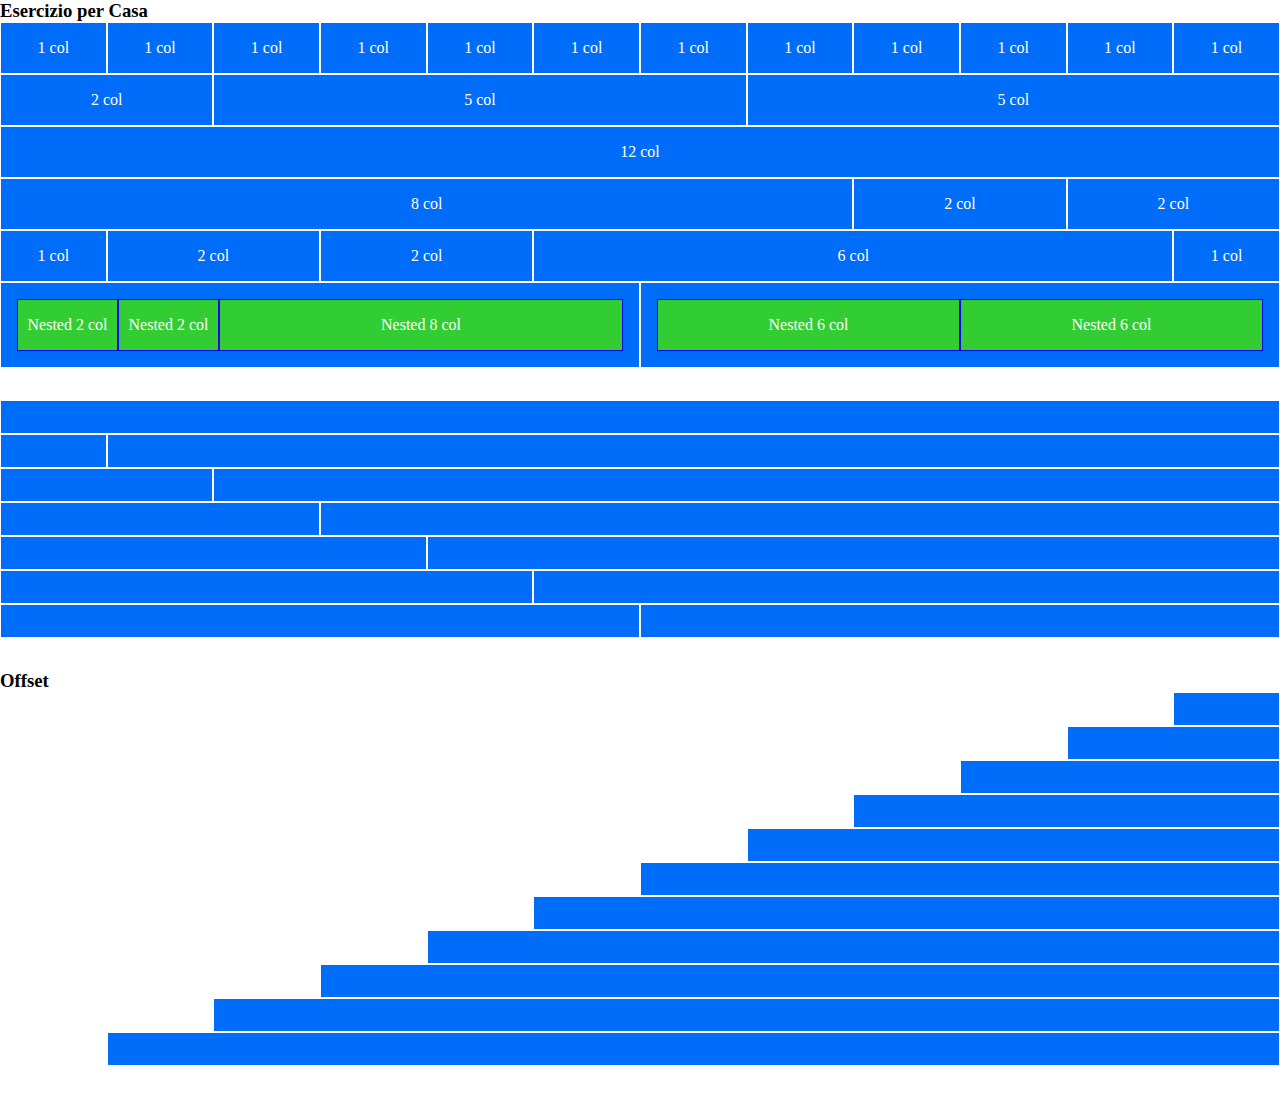
<file: index.html>
<!DOCTYPE html>
<html lang="en">
<head>
    <meta charset="UTF-8">
    <meta name="viewport" content="width=device-width, initial-scale=1.0">
    <link rel="stylesheet" href="css/lib/framework-12-col.css">
    <link rel="stylesheet" href="css/style.css">
    <title>Framework</title>
</head>
<body>
    <section class="spacer">
        <div class="container-fluid">
            <h3>Esercizio per Casa</h3>
            <div class="row text-align center-y">
               <div class="col-1 col-sm-1 col-md-1 col-lg-1 col-xl-1 ">
                    <div class="spacer-1">
                        <span>1 col</span>
                    </div>
               </div>

               <div class="col-1 col-sm-1 col-md-1 col-lg-1 col-xl-1 ">
                    <div class="spacer-1">
                        <span>1 col</span>
                    </div>
                </div>

                <div class="col-1 col-sm-1 col-md-1 col-lg-1 col-xl-1 ">
                    <div class="spacer-1">
                        <span>1 col</span>
                    </div>
                </div>

                <div class="col-1 col-sm-1 col-md-1 col-lg-1 col-xl-1 ">
                    <div class="spacer-1">
                        <span>1 col</span>
                    </div>
                </div>

                <div class="col-1 col-sm-1 col-md-1 col-lg-1 col-xl-1 ">
                    <div class="spacer-1">
                        <span>1 col</span>
                    </div>
                </div>

                <div class="col-1 col-sm-1 col-md-1 col-lg-1 col-xl-1 ">
                    <div class="spacer-1">
                        <span>1 col</span>
                    </div>
                </div>

                <div class="col-1 col-sm-1 col-md-1 col-lg-1 col-xl-1 ">
                    <div class="spacer-1">
                        <span>1 col</span>
                    </div>
                </div>

                <div class="col-1 col-sm-1 col-md-1 col-lg-1 col-xl-1 ">
                    <div class="spacer-1">
                        <span>1 col</span>
                    </div>
                </div>

                <div class="col-1 col-sm-1 col-md-1 col-lg-1 col-xl-1 ">
                    <div class="spacer-1">
                        <span>1 col</span>
                    </div>
                </div>

                <div class="col-1 col-sm-1 col-md-1 col-lg-1 col-xl-1 ">
                    <div class="spacer-1">
                        <span>1 col</span>
                    </div>
                </div>

                <div class="col-1 col-sm-1 col-md-1 col-lg-1 col-xl-1 ">
                    <div class="spacer-1">
                        <span>1 col</span>
                    </div>
                </div>

                <div class="col-1 col-sm-1 col-md-1 col-lg-1 col-xl-1 ">
                    <div class="spacer-1">
                        <span>1 col</span>
                    </div>
                </div>
               
            </div>

            <div class="row text-align">
                <div class="col-2 col-sm-2 col-md-2 col-lg-2 col-xl-2">
                    <div class="spacer-1">
                        <span>2 col</span>
                    </div>
                    
                </div> 

                <div class="col-5 col-sm-5 col-md-5 col-lg-5 col-xl-5">
                    <div class="spacer-1">
                        <span>5 col</span>
                    </div>
                </div> 

                <div class="col-5 col-sm-5 col-md-5 col-lg-5 col-xl-5">
                    <div class="spacer-1">
                        <span>5 col</span>
                    </div>
                </div> 
            </div>

            <div class="row text-align">
                <div class="col-12 col-sm-12 col-md-12 col-lg-12 col-xl-12">
                    <div class="spacer-1">
                        <span>12 col</span>
                    </div>
                </div>
            </div>

            <div class="row text-align">
                <div class="col-8 col-sm-8 col-md-8 col-lg-8 col-xl-8">
                    <div class="spacer-1">
                        <span>8 col</span>
                    </div>
                </div>
                
                <div class="col-2 col-sm-2 col-md-2 col-lg-2 col-xl-2">
                    <div class="spacer-1">
                        <span>2 col</span>
                    </div>
                </div>

                <div class="col-2 col-sm-2 col-md-2 col-lg-2 col-xl-2">
                    <div class="spacer-1">
                        <span>2 col</span>
                    </div>
                </div>
            </div>

            <div class="row text-align">
                <div class="col-1 col-sm-1 col-md-1 col-lg-1 col-xl-1">
                    <div class="spacer-1">
                        <span>1 col</span>
                    </div>
                </div>
                
                <div class="col-2 col-sm-2 col-md-2 col-lg-2 col-xl-2">
                    <div class="spacer-1">
                        <span>2 col</span>
                    </div>
                </div>

                <div class="col-2 col-sm-2 col-md-2 col-lg-2 col-xl-2">
                    <div class="spacer-1">
                        <span>2 col</span>
                    </div>
                </div>

                <div class="col-6 col-sm-6 col-md-6 col-lg-6 col-xl-6">
                    <div class="spacer-1">
                        <span>6 col</span>
                    </div>
                </div>
                
                <div class="col-1 col-sm-1 col-md-1 col-lg-1 col-xl-1">
                    <div class="spacer-1">
                        <span>1 col</span>
                    </div>
                </div>
            </div>

            <div class="row">
                <div class="col-6 col-sm-6 col-md-6 col-lg-6 col-xl-6">
                    <div class="row padding text-align">
                        <div class="col-2 col-sm-2 col-md-2 col-lg-2 col-xl-2 green">
                            <div class="spacer-1">
                                <span>Nested 2 col</span>
                            </div>
                        </div>
                        <div class="col-2 col-sm-2 col-md-2 col-lg-2 col-xl-2 green">
                            <div class="spacer-1">
                                <span>Nested 2 col</span>
                            </div>
                        </div>
                        <div class="col-8 col-sm-8 col-md-8 col-lg-8 col-xl-8 green">
                            <div class="spacer-1">
                                <span>Nested 8 col</span>
                            </div>
                        </div>
                    </div>
                </div>

                <div class="col-6 col-sm-6 col-md-6 col-lg-6 col-xl-6">
                    <div class="row padding text-align">
                        <div class="col-6 col-sm-6 col-md-6 col-lg-6 col-xl-6 green">
                            <div class="spacer-1">
                                <span>Nested 6 col</span>
                            </div>
                        </div>
                        <div class="col-6 col-sm-6 col-md-6 col-lg-6 col-xl-6 green">
                            <div class="spacer-1">
                                <span>Nested 6 col</span>
                            </div>
                        </div>
                    </div>
                </div>
            </div>
        </div>
    </section>

    <section class="spacer">
        <div class="container-fluid">
            <div class="row">
                <div class="col-12 col-sm-12 col-md-12 col-lg-12 col-xl-12">
                    <div class="spacer-2">

                    </div>
                </div>
            </div>

            <div class="row">
                <div class="col-1 col-sm-1 col-md-1 col-lg-1 col-xl-1">
                    <div class="spacer-2">

                    </div>
                </div>

                <div class="col-11 col-sm-11 col-md-11 col-lg-11 col-xl-11">
                    <div class="spacer-2">

                    </div>
                </div>
            </div>

            <div class="row">
                <div class="col-2 col-sm-2 col-md-2 col-lg-2 col-xl-2">
                    <div class="spacer-2">

                    </div>
                </div>

                <div class="col-10 col-sm-10 col-md-10 col-lg-10 col-xl-10">
                    <div class="spacer-2">

                    </div>
                </div>
            </div>

            <div class="row">
                <div class="col-3 col-sm-3 col-md-3 col-lg-3 col-xl-3">
                    <div class="spacer-2">

                    </div>
                </div>

                <div class="col-9 col-sm-9 col-md-9 col-lg-9 col-xl-9">
                    <div class="spacer-2">

                    </div>
                </div>
            </div>

            <div class="row">
                <div class="col-4 col-sm-4 col-md-4 col-lg-4 col-xl-4">
                    <div class="spacer-2">

                    </div>
                </div>

                <div class="col-8 col-sm-8 col-md-8 col-lg-8 col-xl-8">
                    <div class="spacer-2">

                    </div>
                </div>
            </div>

            <div class="row">
                <div class="col-5 col-sm-5 col-md-5 col-lg-5 col-xl-5">
                    <div class="spacer-2">

                    </div>
                </div>

                <div class="col-7 col-sm-7 col-md-7 col-lg-7 col-xl-7">
                    <div class="spacer-2">

                    </div>
                </div>
            </div>

            <div class="row">
                <div class="col-6 col-sm-6 col-md-6 col-lg-6 col-xl-6">
                    <div class="spacer-2">

                    </div>
                </div>

                <div class="col-6 col-sm-6 col-md-6 col-lg-6 col-xl-6">
                    <div class="spacer-2">

                    </div>
                </div>
            </div>
        </div>
    </section>

    <section class="spacer">
        <div class="container-fluid">
            <h3>Offset</h3>
            <div class="row">
                <div class="col-1 col-offset-11 col-sm-1 col-offset-sm-11 col-md-1 col-offset-sm-11 col-lg-1 col-offset-lg-11 col-xl-1 col-offset-lg-11">
                    <div class="spacer-2">

                    </div>
                </div>
            </div>

            <div class="row">
                <div class="col-2 col-offset-10 col-sm-2 col-offset-sm-10 col-md-2 col-offset-sm-10 col-lg-2 col-offset-lg-10 col-xl-2 col-offset-lg-10">
                    <div class="spacer-2">
                        
                    </div>
                </div>
            </div>

            <div class="row">
                <div class="col-3 col-offset-9 col-sm-3 col-offset-sm-9 col-md-3 col-offset-sm-9 col-lg-3 col-offset-lg-9 col-xl-3 col-offset-lg-9">
                    <div class="spacer-2">

                    </div>
                </div>
            </div>

            <div class="row">
                <div class="col-4 col-offset-8 col-sm-4 col-offset-sm-8 col-md-4 col-offset-sm-8 col-lg-4 col-offset-lg-8 col-xl-4 col-offset-lg-8">
                    <div class="spacer-2">

                    </div>
                </div>
            </div>

            <div class="row">
                <div class="col-5 col-offset-7 col-sm-5 col-offset-sm-7 col-md-5 col-offset-sm-7 col-lg-5 col-offset-lg-7 col-xl-5 col-offset-lg-7">
                    <div class="spacer-2">

                    </div>
                </div>
            </div>

            <div class="row">
                <div class="col-6 col-offset-6 col-sm-6 col-offset-sm-6 col-md-6 col-offset-sm-6 col-lg-6 col-offset-lg-6 col-xl-6 col-offset-lg-6">
                    <div class="spacer-2">

                    </div>
                </div>
            </div>

            <div class="row">
                <div class="col-7 col-offset-5 col-sm-7 col-offset-sm-5 col-md-7 col-offset-sm-5 col-lg-7 col-offset-lg-5 col-xl-7 col-offset-lg-5">
                    <div class="spacer-2">

                    </div>
                </div>
            </div>

            <div class="row">
                <div class="col-8 col-offset-4 col-sm-8 col-offset-sm-4 col-md-8 col-offset-sm-4 col-lg-8 col-offset-lg-4 col-xl-8 col-offset-lg-4">
                    <div class="spacer-2">

                    </div>
                </div>
            </div>

            <div class="row">
                <div class="col-9 col-offset-3 col-sm-9 col-offset-sm-3 col-md-9 col-offset-sm-3 col-lg-9 col-offset-lg-3 col-xl-9 col-offset-lg-3">
                    <div class="spacer-2">

                    </div>
                </div>
            </div>

            <div class="row">
                <div class="col-10 col-offset-11 col-sm-10 col-offset-sm-2 col-md-10 col-offset-sm-2 col-lg-10 col-offset-lg-2 col-xl-10 col-offset-lg-2">
                    <div class="spacer-2">

                    </div>
                </div>
            </div>

            <div class="row">
                <div class="col-11 col-offset-1 col-sm-11 col-offset-sm-1 col-md-11 col-offset-sm-1 col-lg-11 col-offset-lg-1 col-xl-11 col-offset-lg-1">
                    <div class="spacer-2">

                    </div>
                </div>
            </div>
        </div>
    </section>
</body>
</html>
</file>
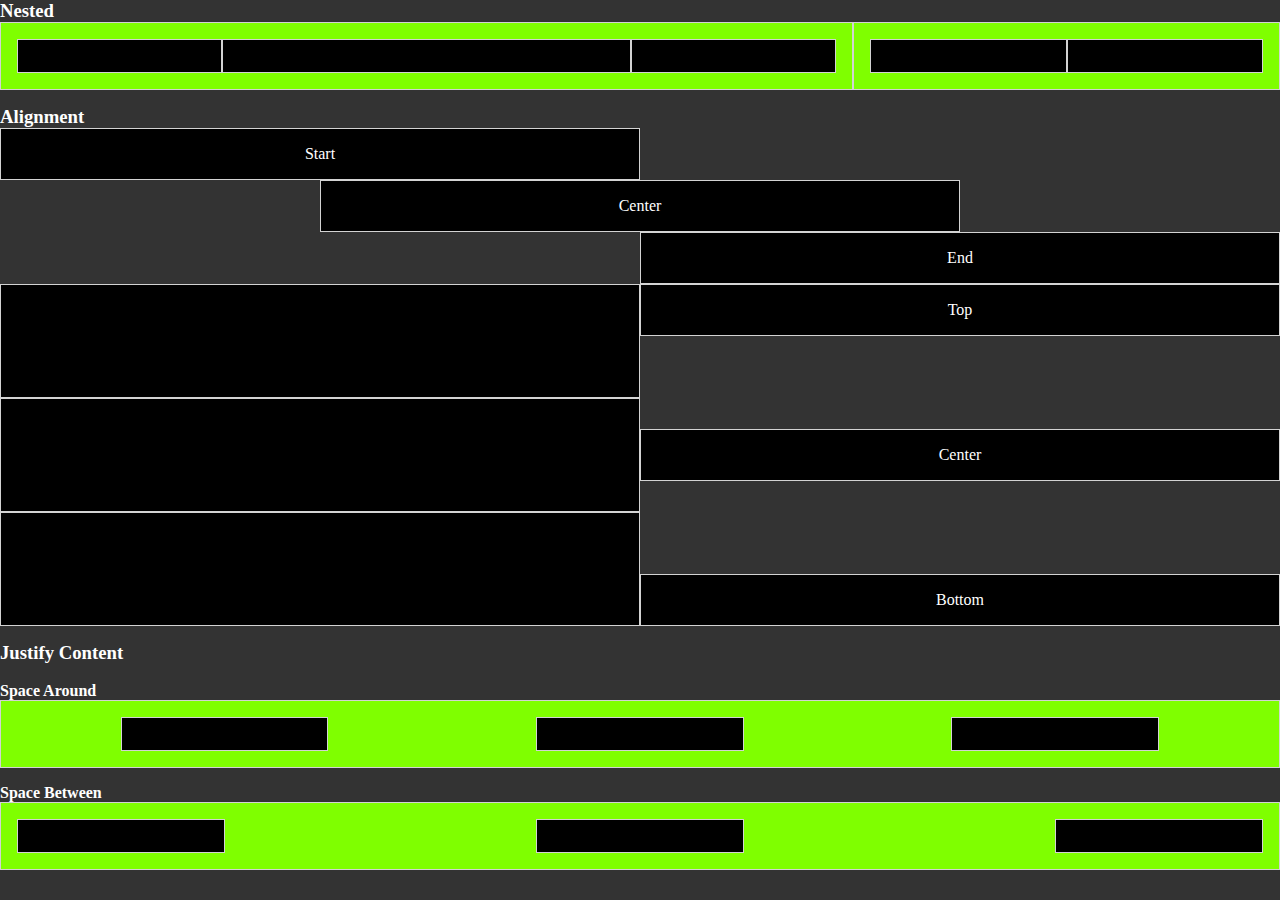
<file: Bonus/index.html>
<!DOCTYPE html>
<html lang="en">
<head>
    <meta charset="UTF-8">
    <meta name="viewport" content="width=device-width, initial-scale=1.0">
    <link rel="stylesheet" href="css/lib/framework-12-col.css">
    <link rel="stylesheet" href="css/style.css">
    <title>Bonus framework</title>
</head>
<body>
    <section class="mb">
        <div class="container-fluid">
            <h3>Nested</h3>
            <div class="row center-y color-red">
                <div class="col-8">
                    <div class="row margin">
                        <div class="col-3 color-000">
                            <div class="spacer-2">

                            </div>
                        </div>
                        <div class="col-6 color-000">
                            <div class="spacer-2">

                            </div>
                        </div>
                        <div class="col-3 color-000">
                            <div class="spacer-2">

                            </div>
                        </div>
                    </div>
                </div>

                <div class="col-4">
                    <div class="row margin">
                        <div class="col-6 color-000">
                            <div class="spacer-2">

                            </div>
                        </div>
                        <div class="col-6 color-000">
                            <div class="spacer-2">

                            </div>
                        </div>
                    </div>
                </div>
            </div>
        </div> 
    </section>
    
    <section class="mb">
        <div class="container-fluid">
            <h3>Alignment</h3>
            <div class="row">
                <div class="col-6 color-000">
                    <span class="text-align">Start</span>
                </div>
            </div>

            <div class="row center-x">
                <div class="col-6 color-000">
                    <span class="text-align">Center</span>
                </div>
            </div>

            <div class="row end-x">
                <div class="col-6 color-000">
                    <span class="text-align">End</span>
                </div>
            </div>

            <div class="row top-y">
                <div class="col-6 color-000">
                    <div class="spacer-7">

                    </div>
                </div>

                <div class="col-6 color-000 ">
                    <span class="text-align">Top</span>
                </div>
            </div>

            <div class="row center-y">
                <div class="col-6 color-000">
                    <div class="spacer-7">
                        
                    </div>
                </div>

                <div class="col-6 color-000 ">
                    <span class="text-align">Center</span>
                </div>
            </div>

            <div class="row bottom-y">
                <div class="col-6 color-000">
                    <div class="spacer-7">
                        
                    </div>
                </div>

                <div class="col-6 color-000 ">
                    <span class="text-align">Bottom</span>
                </div>
            </div>
        </div>
    </section>
    
    <section class="mb">
        <div class="container-fluid">
            <h3>Justify Content </h3><br>
            <h4>Space Around</h4>
            <div class="row">
                <div class="col-12">
                    <div class="row margin around color-red">
                        <div class="col-2 color-000">
                            <div class="spacer-2">

                            </div>
                        </div>

                        <div class="col-2 color-000">
                            <div class="spacer-2">

                            </div>
                        </div>

                        <div class="col-2 color-000">
                            <div class="spacer-2">

                            </div>
                        </div>
                    </div>
                </div>
            </div>
        </div>
    </section>

    <section class="mb">
        <div class="container-fluid">
            <h4>Space Between</h4>
            <div class="row">
                <div class="col-12">
                    <div class="row margin between color-red">
                        <div class="col-2 color-000">
                            <div class="spacer-2">

                            </div>
                        </div>

                        <div class="col-2 color-000">
                            <div class="spacer-2">

                            </div>
                        </div>

                        <div class="col-2 color-000">
                            <div class="spacer-2">

                            </div>
                        </div>
                    </div>
                </div>
            </div>
        </div>
    </section>
</body>
</html>
</file>
<file: css/lib/framework-12-col.css>
*{
    margin: 0;
    padding: 0;
    box-sizing: border-box;
}

.container{
    max-width: 555px;
    margin: 0 auto;
}

.container-fluid{
    max-width: 100%;
}

.row{
    display: flex;
    flex-direction: row;
    flex-wrap: wrap;
}

/* flex rules */
.flex{
    display: flex;
}

.column{
    flex-direction: column;
}

.between{
    justify-content: space-between;
}

.around{
    justify-content: space-around;
}

.start-x{
    justify-content: flex-start;
}

.center-x{
    justify-content: center;
}

.end-x{
    justify-content: flex-end;
}

.top-y{
    align-items:flex-start;
}

.center-y{
    align-items: center;
}

.bottom-y{
    align-items: flex-end;
}



/* stile colonne */
[class*="col-"] {
    flex: 0 0 auto;
}

.col{
    flex-grow: 1;
    flex-basis: 0;
    max-width: 100%;
}

.col-1{
    flex-basis: calc((100% / 12) * 1);
    max-width: calc((100% / 12) * 1);
}

.col-2{
    flex-basis: calc((100% / 12) * 2);
    max-width: calc((100% / 12) * 2);
}

.col-3{
    flex-basis: calc((100% / 12) * 3);
    max-width: calc((100% / 12) * 3);
}

.col-4{
    flex-basis: calc((100% / 12) * 4);
    max-width: calc((100% / 12) * 4);
}

.col-5{
    flex-basis: calc((100% / 12) * 5);
    max-width: calc((100% / 12) * 5);
}

.col-6{
    flex-basis: calc((100% / 12) * 6);
    max-width: calc((100% / 12) * 6);
}

.col-7{
    flex-basis: calc((100% / 12) * 7);
    max-width: calc((100% / 12) * 7);
}

.col-8{
    flex-basis: calc((100% / 12) * 8);
    max-width: calc((100% / 12) * 8);
}

.col-9{
    flex-basis: calc((100% / 12) * 9);
    max-width: calc((100% / 12) * 9);
}

.col-10{
    flex-basis: calc((100% / 12) * 10);
    max-width: calc((100% / 12) * 10);
}

.col-11{
    flex-basis: calc((100% / 12) * 11);
    max-width: calc((100% / 12) * 11);
}

.col-12{
    flex-basis: calc((100% / 12) * 12);
    max-width: calc((100% / 12) * 12);
}

/* col offset */
.col-offset-1{
    margin-left: calc((100% / 12) * 1);
}

.col-offset-2{
    margin-left: calc((100% / 12) * 2);
}

.col-offset-3{
    margin-left: calc((100% / 12) * 3);
}

.col-offset-4{
    margin-left: calc((100% / 12) * 4);
}

.col-offset-5{
    margin-left: calc((100% / 12) * 5);
}

.col-offset-6{
    margin-left: calc((100% / 12) * 6);
}

.col-offset-7{
    margin-left: calc((100% / 12) * 7);
}

.col-offset-8{
    margin-left: calc((100% / 12) * 8);
}

.col-offset-9{
    margin-left: calc((100% / 12) * 9);
}

.col-offset-10{
    margin-left: calc((100% / 12) * 10);
}

.col-offset-11{
    margin-left: calc((100% / 12) * 11);
}

.col-offset-12{
    margin-left: calc((100% / 12) * 12);
}


/* mediaquery */
/* Small*/
@media all  and (min-width: 576px){
    .container{
        max-width: 556px;
    }

    .col-sm-1{
        flex-basis: calc((100% / 12) * 1);
        max-width: calc((100% / 12) * 1);
    }
    
    .col-sm-2{
        flex-basis: calc((100% / 12) * 2);
        max-width: calc((100% / 12) * 2);
    }
    
    .col-sm-3{
        flex-basis: calc((100% / 12) * 3);
        max-width: calc((100% / 12) * 3);
    }
    
    .col-sm-4{
        flex-basis: calc((100% / 12) * 4);
        max-width: calc((100% / 12) * 4);
    }
    
    .col-sm-5{
        flex-basis: calc((100% / 12) * 5);
        max-width: calc((100% / 12) * 5);
    }
    
    .col-sm-6{
        flex-basis: calc((100% / 12) * 6);
        max-width: calc((100% / 12) * 6);
    }
    
    .col-sm-7{
        flex-basis: calc((100% / 12) * 7);
        max-width: calc((100% / 12) * 7);
    }
    
    .col-sm-8{
        flex-basis: calc((100% / 12) * 8);
        max-width: calc((100% / 12) * 8);
    }
    
    .col-sm-9{
        flex-basis: calc((100% / 12) * 9);
        max-width: calc((100% / 12) * 9);
    }
    
    .col-sm-10{
        flex-basis: calc((100% / 12) * 10);
        max-width: calc((100% / 12) * 10);
    }
    
    .col-sm-11{
        flex-basis: calc((100% / 12) * 11);
        max-width: calc((100% / 12) * 11);
    }
    
    .col-sm-12{
        flex-basis: calc((100% / 12) * 12);
        max-width: calc((100% / 12) * 12);
    }
    
    /* col offset */
    .col-offset-sm-1{
        margin-left: calc((100% / 12) * 1);
    }
    
    .col-offset-sm-2{
        margin-left: calc((100% / 12) * 2);
    }
    
    .col-offset-sm-3{
        margin-left: calc((100% / 12) * 3);
    }
    
    .col-offset-sm-4{
        margin-left: calc((100% / 12) * 4);
    }
    
    .col-offset-sm-5{
        margin-left: calc((100% / 12) * 5);
    }
    
    .col-offset-sm-6{
        margin-left: calc((100% / 12) * 6);
    }
    
    .col-offset-sm-7{
        margin-left: calc((100% / 12) * 7);
    }
    
    .col-offset-sm-8{
        margin-left: calc((100% / 12) * 8);
    }
    
    .col-offset-sm-9{
        margin-left: calc((100% / 12) * 9);
    }
    
    .col-offset-sm-10{
        margin-left: calc((100% / 12) * 10);
    }
    
    .col-offset-sm-11{
        margin-left: calc((100% / 12) * 11);
    }
    
    .col-offset-sm-12{
        margin-left: calc((100% / 12) * 12);
    }
}

/* medium */
@media all  and (min-width: 768px){
    .container{
        max-width: 748px;
    }

    .col-md-1{
        flex-basis: calc((100% / 12) * 1);
        max-width: calc((100% / 12) * 1);
    }
    
    .col-md-2{
        flex-basis: calc((100% / 12) * 2);
        max-width: calc((100% / 12) * 2);
    }
    
    .col-md-3{
        flex-basis: calc((100% / 12) * 3);
        max-width: calc((100% / 12) * 3);
    }
    
    .col-md-4{
        flex-basis: calc((100% / 12) * 4);
        max-width: calc((100% / 12) * 4);
    }
    
    .col-md-5{
        flex-basis: calc((100% / 12) * 5);
        max-width: calc((100% / 12) * 5);
    }
    
    .col-md-6{
        flex-basis: calc((100% / 12) * 6);
        max-width: calc((100% / 12) * 6);
    }
    
    .col-md-7{
        flex-basis: calc((100% / 12) * 7);
        max-width: calc((100% / 12) * 7);
    }
    
    .col-md-8{
        flex-basis: calc((100% / 12) * 8);
        max-width: calc((100% / 12) * 8);
    }
    
    .col-md-9{
        flex-basis: calc((100% / 12) * 9);
        max-width: calc((100% / 12) * 9);
    }
    
    .col-md-10{
        flex-basis: calc((100% / 12) * 10);
        max-width: calc((100% / 12) * 10);
    }
    
    .col-md-11{
        flex-basis: calc((100% / 12) * 11);
        max-width: calc((100% / 12) * 11);
    }
    
    .col-md-12{
        flex-basis: calc((100% / 12) * 12);
        max-width: calc((100% / 12) * 12);
    }
    

    /* col offset */  
    .col-offset-md-1{
        margin-left: calc((100% / 12) * 1);
    }
    
    .col-offset-md-2{
        margin-left: calc((100% / 12) * 2);
    }
    
    .col-offset-md-3{
        margin-left: calc((100% / 12) * 3);
    }
    
    .col-offset-md-4{
        margin-left: calc((100% / 12) * 4);
    }
    
    .col-offset-md-5{
        margin-left: calc((100% / 12) * 5);
    }
    
    .col-offset-md-6{
        margin-left: calc((100% / 12) * 6);
    }
    
    .col-offset-md-7{
        margin-left: calc((100% / 12) * 7);
    }
    
    .col-offset-md-8{
        margin-left: calc((100% / 12) * 8);
    }
    
    .col-offset-md-9{
        margin-left: calc((100% / 12) * 9);
    }
    
    .col-offset-md-10{
        margin-left: calc((100% / 12) * 10);
    }
    
    .col-offset-md-11{
        margin-left: calc((100% / 12) * 11);
    }
    
    .col-offset-md-12{
        margin-left: calc((100% / 12) * 12);
    }    
}

/* large */
@media all  and (min-width: 992px){
    .container{
        max-width: 972px;
    }

    .col-xl-1{
        flex-basis: calc((100% / 12) * 1);
        max-width: calc((100% / 12) * 1);
    }
    
    .col-lg-2{
        flex-basis: calc((100% / 12) * 2);
        max-width: calc((100% / 12) * 2);
    }
    
    .col-lg-3{
        flex-basis: calc((100% / 12) * 3);
        max-width: calc((100% / 12) * 3);
    }
    
    .col-lg-4{
        flex-basis: calc((100% / 12) * 4);
        max-width:  calc((100% / 12) * 4);
    }
    
    .col-lg-5{
        flex-basis: calc((100% / 12) * 5);
        max-width: calc((100% / 12) * 5);
    }
    
    .col-lg-6{
        flex-basis: calc((100% / 12) * 6);
        max-width: calc((100% / 12) * 6);
    }
    
    .col-lg-7{
        flex-basis: calc((100% / 12) * 7);
        max-width: calc((100% / 12) * 7);
    }
    
    .col-lg-8{
        flex-basis: calc((100% / 12) * 8);
        max-width: calc((100% / 12) * 8);
    }
    
    .col-lg-9{
        flex-basis: calc((100% / 12) * 9);
        max-width: calc((100% / 12) * 9);
    }
    
    .col-lg-10{
        flex-basis: calc((100% / 12) * 10);
        max-width: calc((100% / 12) * 10);
    }
    
    .col-lg-11{
        flex-basis: calc((100% / 12) * 11);
        max-width: calc((100% / 12) * 11);
    }
    
    .col-lg-12{
        flex-basis: calc((100% / 12) * 12);
        max-width: calc((100% / 12) * 12);
    }
    

    /* col offset */  
    .col-offset-lg-1{
        margin-left: calc((100% / 12) * 1);
    }
    
    .col-offset-lg-2{
        margin-left: calc((100% / 12) * 2);
    }
    
    .col-offset-lg-3{
        margin-left: calc((100% / 12) * 3);
    }
    
    .col-offset-lg-4{
        margin-left: calc((100% / 12) * 4);
    }
    
    .col-offset-lg-5{
        margin-left: calc((100% / 12) * 5);
    }
    
    .col-offset-lg-6{
        margin-left: calc((100% / 12) * 6);
    }
    
    .col-offset-lg-7{
        margin-left: calc((100% / 12) * 7);
    }
    
    .col-offset-lg-8{
        margin-left: calc((100% / 12) * 8);
    }
    
    .col-offset-lg-9{
        margin-left: calc((100% / 12) * 9);
    }
    
    .col-offset-lg-10{
        margin-left: calc((100% / 12) * 10);
    }
    
    .col-offset-lg-11{
        margin-left: calc((100% / 12) * 11);
    }
    
    .col-offset-lg-12{
        margin-left: calc((100% / 12) * 12);
    }    
}

/* Extra large */
@media all  and (min-width: 1440px){
    .container{
        max-width: 1420px;
    }

    .col-xl-1{
        flex-basis: calc((100% / 12) * 1);
        max-width: calc((100% / 12) * 1);
    }
    
    .col-xl-2{
        flex-basis: calc((100% / 12) * 2);
        max-width: calc((100% / 12) * 2);
    }
    
    .col-xl-3{
        flex-basis: calc((100% / 12) * 3);
        max-width: calc((100% / 12) * 3);
    }
    
    .col-xl-4{
        flex-basis: calc((100% / 12) * 4);
        max-width:  calc((100% / 12) * 4);
    }
    
    .col-xl-5{
        flex-basis: calc((100% / 12) * 5);
        max-width: calc((100% / 12) * 5);
    }
    
    .col-xl-6{
        flex-basis: calc((100% / 12) * 6);
        max-width: calc((100% / 12) * 6);
    }
    
    .col-xl-7{
        flex-basis: calc((100% / 12) * 7);
        max-width: calc((100% / 12) * 7);
    }
    
    .col-xl-8{
        flex-basis: calc((100% / 12) * 8);
        max-width: calc((100% / 12) * 8);
    }
    
    .col-xl-9{
        flex-basis: calc((100% / 12) * 9);
        max-width: calc((100% / 12) * 9);
    }
    
    .col-xl-10{
        flex-basis: calc((100% / 12) * 10);
        max-width: calc((100% / 12) * 10);
    }
    
    .col-xl-11{
        flex-basis: calc((100% / 12) * 11);
        max-width: calc((100% / 12) * 11);
    }
    
    .col-xl-12{
        flex-basis: calc((100% / 12) * 12);
        max-width: calc((100% / 12) * 12);
    }
    

    /* col offset */  
    .col-offset-xl-1{
        margin-left: calc((100% / 12) * 1);
    }
    
    .col-offset-xl-2{
        margin-left: calc((100% / 12) * 2);
    }
    
    .col-offset-xl-3{
        margin-left: calc((100% / 12) * 3);
    }
    
    .col-offset-xl-4{
        margin-left: calc((100% / 12) * 4);
    }
    
    .col-offset-xl-5{
        margin-left: calc((100% / 12) * 5);
    }
    
    .col-offset-xl-6{
        margin-left: calc((100% / 12) * 6);
    }
    
    .col-offset-xl-7{
        margin-left: calc((100% / 12) * 7);
    }
    
    .col-offset-xl-8{
        margin-left: calc((100% / 12) * 8);
    }
    
    .col-offset-xl-9{
        margin-left: calc((100% / 12) * 9);
    }
    
    .col-offset-xl-10{
        margin-left: calc((100% / 12) * 10);
    }
    
    .col-offset-xl-11{
        margin-left: calc((100% / 12) * 11);
    }
    
    .col-offset-xl-12{
        margin-left: calc((100% / 12) * 12);
    }    
}
</file>
<file: css/style.css>
[class*="col-"] {
    border: 1px solid white;
    background-color: #006cfa;
}

.text-align{
    text-align: center;
}

span{
    color:#fff; 
}

.padding{
    padding: 1rem;
}

.spacer{
    margin-bottom: 2rem;
}

.spacer-1{
    margin: 1rem 0;
}

.spacer-2{
    margin: 2rem 0;
}

.row{
    width: 100%;
}

.ml-mr{
    margin: 0 2%;
}

.green{
    background-color: limegreen;
    border: 1px solid blue;
}
</file>
<file: Bonus/css/lib/framework-12-col.css>
*{
    margin: 0;
    padding: 0;
    box-sizing: border-box;
}

.container{
    max-width: 555px;
    margin: 0 auto;
}

.container-fluid{
    max-width: 100%;
}

.row{
    display: flex;
    flex-direction: row;
    flex-wrap: wrap;
}

/* flex rules */
.flex{
    display: flex;
}

.column{
    flex-direction: column;
}

.between{
    justify-content: space-between;
}

.around{
    justify-content: space-around;
}

.start-x{
    justify-content: flex-start;
}

.center-x{
    justify-content: center;
}

.end-x{
    justify-content: flex-end;
}

.top-y{
    align-items:flex-start;
}

.center-y{
    align-items: center;
}

.bottom-y{
    align-items: flex-end;
}



/* stile colonne */
[class*="col-"] {
    flex: 0 0 auto;
}

.col{
    flex-grow: 1;
    flex-basis: 0;
    max-width: 100%;
}

.col-1{
    flex-basis: calc((100% / 12) * 1);
    max-width: calc((100% / 12) * 1);
}

.col-2{
    flex-basis: calc((100% / 12) * 2);
    max-width: calc((100% / 12) * 2);
}

.col-3{
    flex-basis: calc((100% / 12) * 3);
    max-width: calc((100% / 12) * 3);
}

.col-4{
    flex-basis: calc((100% / 12) * 4);
    max-width: calc((100% / 12) * 4);
}

.col-5{
    flex-basis: calc((100% / 12) * 5);
    max-width: calc((100% / 12) * 5);
}

.col-6{
    flex-basis: calc((100% / 12) * 6);
    max-width: calc((100% / 12) * 6);
}

.col-7{
    flex-basis: calc((100% / 12) * 7);
    max-width: calc((100% / 12) * 7);
}

.col-8{
    flex-basis: calc((100% / 12) * 8);
    max-width: calc((100% / 12) * 8);
}

.col-9{
    flex-basis: calc((100% / 12) * 9);
    max-width: calc((100% / 12) * 9);
}

.col-10{
    flex-basis: calc((100% / 12) * 10);
    max-width: calc((100% / 12) * 10);
}

.col-11{
    flex-basis: calc((100% / 12) * 11);
    max-width: calc((100% / 12) * 11);
}

.col-12{
    flex-basis: calc((100% / 12) * 12);
    max-width: calc((100% / 12) * 12);
}

/* col offset */
.col-offset-1{
    margin-left: calc((100% / 12) * 1);
}

.col-offset-2{
    margin-left: calc((100% / 12) * 2);
}

.col-offset-3{
    margin-left: calc((100% / 12) * 3);
}

.col-offset-4{
    margin-left: calc((100% / 12) * 4);
}

.col-offset-5{
    margin-left: calc((100% / 12) * 5);
}

.col-offset-6{
    margin-left: calc((100% / 12) * 6);
}

.col-offset-7{
    margin-left: calc((100% / 12) * 7);
}

.col-offset-8{
    margin-left: calc((100% / 12) * 8);
}

.col-offset-9{
    margin-left: calc((100% / 12) * 9);
}

.col-offset-10{
    margin-left: calc((100% / 12) * 10);
}

.col-offset-11{
    margin-left: calc((100% / 12) * 11);
}

.col-offset-12{
    margin-left: calc((100% / 12) * 12);
}


/* mediaquery */
/* Small*/
@media all  and (min-width: 576px){
    .container{
        max-width: 556px;
    }

    .col-sm-1{
        flex-basis: calc((100% / 12) * 1);
        max-width: calc((100% / 12) * 1);
    }
    
    .col-sm-2{
        flex-basis: calc((100% / 12) * 2);
        max-width: calc((100% / 12) * 2);
    }
    
    .col-sm-3{
        flex-basis: calc((100% / 12) * 3);
        max-width: calc((100% / 12) * 3);
    }
    
    .col-sm-4{
        flex-basis: calc((100% / 12) * 4);
        max-width: calc((100% / 12) * 4);
    }
    
    .col-sm-5{
        flex-basis: calc((100% / 12) * 5);
        max-width: calc((100% / 12) * 5);
    }
    
    .col-sm-6{
        flex-basis: calc((100% / 12) * 6);
        max-width: calc((100% / 12) * 6);
    }
    
    .col-sm-7{
        flex-basis: calc((100% / 12) * 7);
        max-width: calc((100% / 12) * 7);
    }
    
    .col-sm-8{
        flex-basis: calc((100% / 12) * 8);
        max-width: calc((100% / 12) * 8);
    }
    
    .col-sm-9{
        flex-basis: calc((100% / 12) * 9);
        max-width: calc((100% / 12) * 9);
    }
    
    .col-sm-10{
        flex-basis: calc((100% / 12) * 10);
        max-width: calc((100% / 12) * 10);
    }
    
    .col-sm-11{
        flex-basis: calc((100% / 12) * 11);
        max-width: calc((100% / 12) * 11);
    }
    
    .col-sm-12{
        flex-basis: calc((100% / 12) * 12);
        max-width: calc((100% / 12) * 12);
    }
    
    /* col offset */
    .col-offset-sm-1{
        margin-left: calc((100% / 12) * 1);
    }
    
    .col-offset-sm-2{
        margin-left: calc((100% / 12) * 2);
    }
    
    .col-offset-sm-3{
        margin-left: calc((100% / 12) * 3);
    }
    
    .col-offset-sm-4{
        margin-left: calc((100% / 12) * 4);
    }
    
    .col-offset-sm-5{
        margin-left: calc((100% / 12) * 5);
    }
    
    .col-offset-sm-6{
        margin-left: calc((100% / 12) * 6);
    }
    
    .col-offset-sm-7{
        margin-left: calc((100% / 12) * 7);
    }
    
    .col-offset-sm-8{
        margin-left: calc((100% / 12) * 8);
    }
    
    .col-offset-sm-9{
        margin-left: calc((100% / 12) * 9);
    }
    
    .col-offset-sm-10{
        margin-left: calc((100% / 12) * 10);
    }
    
    .col-offset-sm-11{
        margin-left: calc((100% / 12) * 11);
    }
    
    .col-offset-sm-12{
        margin-left: calc((100% / 12) * 12);
    }
}

/* medium */
@media all  and (min-width: 768px){
    .container{
        max-width: 748px;
    }

    .col-md-1{
        flex-basis: calc((100% / 12) * 1);
        max-width: calc((100% / 12) * 1);
    }
    
    .col-md-2{
        flex-basis: calc((100% / 12) * 2);
        max-width: calc((100% / 12) * 2);
    }
    
    .col-md-3{
        flex-basis: calc((100% / 12) * 3);
        max-width: calc((100% / 12) * 3);
    }
    
    .col-md-4{
        flex-basis: calc((100% / 12) * 4);
        max-width: calc((100% / 12) * 4);
    }
    
    .col-md-5{
        flex-basis: calc((100% / 12) * 5);
        max-width: calc((100% / 12) * 5);
    }
    
    .col-md-6{
        flex-basis: calc((100% / 12) * 6);
        max-width: calc((100% / 12) * 6);
    }
    
    .col-md-7{
        flex-basis: calc((100% / 12) * 7);
        max-width: calc((100% / 12) * 7);
    }
    
    .col-md-8{
        flex-basis: calc((100% / 12) * 8);
        max-width: calc((100% / 12) * 8);
    }
    
    .col-md-9{
        flex-basis: calc((100% / 12) * 9);
        max-width: calc((100% / 12) * 9);
    }
    
    .col-md-10{
        flex-basis: calc((100% / 12) * 10);
        max-width: calc((100% / 12) * 10);
    }
    
    .col-md-11{
        flex-basis: calc((100% / 12) * 11);
        max-width: calc((100% / 12) * 11);
    }
    
    .col-md-12{
        flex-basis: calc((100% / 12) * 12);
        max-width: calc((100% / 12) * 12);
    }
    

    /* col offset */  
    .col-offset-md-1{
        margin-left: calc((100% / 12) * 1);
    }
    
    .col-offset-md-2{
        margin-left: calc((100% / 12) * 2);
    }
    
    .col-offset-md-3{
        margin-left: calc((100% / 12) * 3);
    }
    
    .col-offset-md-4{
        margin-left: calc((100% / 12) * 4);
    }
    
    .col-offset-md-5{
        margin-left: calc((100% / 12) * 5);
    }
    
    .col-offset-md-6{
        margin-left: calc((100% / 12) * 6);
    }
    
    .col-offset-md-7{
        margin-left: calc((100% / 12) * 7);
    }
    
    .col-offset-md-8{
        margin-left: calc((100% / 12) * 8);
    }
    
    .col-offset-md-9{
        margin-left: calc((100% / 12) * 9);
    }
    
    .col-offset-md-10{
        margin-left: calc((100% / 12) * 10);
    }
    
    .col-offset-md-11{
        margin-left: calc((100% / 12) * 11);
    }
    
    .col-offset-md-12{
        margin-left: calc((100% / 12) * 12);
    }    
}

/* large */
@media all  and (min-width: 992px){
    .container{
        max-width: 972px;
    }

    .col-xl-1{
        flex-basis: calc((100% / 12) * 1);
        max-width: calc((100% / 12) * 1);
    }
    
    .col-lg-2{
        flex-basis: calc((100% / 12) * 2);
        max-width: calc((100% / 12) * 2);
    }
    
    .col-lg-3{
        flex-basis: calc((100% / 12) * 3);
        max-width: calc((100% / 12) * 3);
    }
    
    .col-lg-4{
        flex-basis: calc((100% / 12) * 4);
        max-width:  calc((100% / 12) * 4);
    }
    
    .col-lg-5{
        flex-basis: calc((100% / 12) * 5);
        max-width: calc((100% / 12) * 5);
    }
    
    .col-lg-6{
        flex-basis: calc((100% / 12) * 6);
        max-width: calc((100% / 12) * 6);
    }
    
    .col-lg-7{
        flex-basis: calc((100% / 12) * 7);
        max-width: calc((100% / 12) * 7);
    }
    
    .col-lg-8{
        flex-basis: calc((100% / 12) * 8);
        max-width: calc((100% / 12) * 8);
    }
    
    .col-lg-9{
        flex-basis: calc((100% / 12) * 9);
        max-width: calc((100% / 12) * 9);
    }
    
    .col-lg-10{
        flex-basis: calc((100% / 12) * 10);
        max-width: calc((100% / 12) * 10);
    }
    
    .col-lg-11{
        flex-basis: calc((100% / 12) * 11);
        max-width: calc((100% / 12) * 11);
    }
    
    .col-lg-12{
        flex-basis: calc((100% / 12) * 12);
        max-width: calc((100% / 12) * 12);
    }
    

    /* col offset */  
    .col-offset-lg-1{
        margin-left: calc((100% / 12) * 1);
    }
    
    .col-offset-lg-2{
        margin-left: calc((100% / 12) * 2);
    }
    
    .col-offset-lg-3{
        margin-left: calc((100% / 12) * 3);
    }
    
    .col-offset-lg-4{
        margin-left: calc((100% / 12) * 4);
    }
    
    .col-offset-lg-5{
        margin-left: calc((100% / 12) * 5);
    }
    
    .col-offset-lg-6{
        margin-left: calc((100% / 12) * 6);
    }
    
    .col-offset-lg-7{
        margin-left: calc((100% / 12) * 7);
    }
    
    .col-offset-lg-8{
        margin-left: calc((100% / 12) * 8);
    }
    
    .col-offset-lg-9{
        margin-left: calc((100% / 12) * 9);
    }
    
    .col-offset-lg-10{
        margin-left: calc((100% / 12) * 10);
    }
    
    .col-offset-lg-11{
        margin-left: calc((100% / 12) * 11);
    }
    
    .col-offset-lg-12{
        margin-left: calc((100% / 12) * 12);
    }    
}

/* Extra large */
@media all  and (min-width: 1440px){
    .container{
        max-width: 1420px;
    }

    .col-xl-1{
        flex-basis: calc((100% / 12) * 1);
        max-width: calc((100% / 12) * 1);
    }
    
    .col-xl-2{
        flex-basis: calc((100% / 12) * 2);
        max-width: calc((100% / 12) * 2);
    }
    
    .col-xl-3{
        flex-basis: calc((100% / 12) * 3);
        max-width: calc((100% / 12) * 3);
    }
    
    .col-xl-4{
        flex-basis: calc((100% / 12) * 4);
        max-width:  calc((100% / 12) * 4);
    }
    
    .col-xl-5{
        flex-basis: calc((100% / 12) * 5);
        max-width: calc((100% / 12) * 5);
    }
    
    .col-xl-6{
        flex-basis: calc((100% / 12) * 6);
        max-width: calc((100% / 12) * 6);
    }
    
    .col-xl-7{
        flex-basis: calc((100% / 12) * 7);
        max-width: calc((100% / 12) * 7);
    }
    
    .col-xl-8{
        flex-basis: calc((100% / 12) * 8);
        max-width: calc((100% / 12) * 8);
    }
    
    .col-xl-9{
        flex-basis: calc((100% / 12) * 9);
        max-width: calc((100% / 12) * 9);
    }
    
    .col-xl-10{
        flex-basis: calc((100% / 12) * 10);
        max-width: calc((100% / 12) * 10);
    }
    
    .col-xl-11{
        flex-basis: calc((100% / 12) * 11);
        max-width: calc((100% / 12) * 11);
    }
    
    .col-xl-12{
        flex-basis: calc((100% / 12) * 12);
        max-width: calc((100% / 12) * 12);
    }
    

    /* col offset */  
    .col-offset-xl-1{
        margin-left: calc((100% / 12) * 1);
    }
    
    .col-offset-xl-2{
        margin-left: calc((100% / 12) * 2);
    }
    
    .col-offset-xl-3{
        margin-left: calc((100% / 12) * 3);
    }
    
    .col-offset-xl-4{
        margin-left: calc((100% / 12) * 4);
    }
    
    .col-offset-xl-5{
        margin-left: calc((100% / 12) * 5);
    }
    
    .col-offset-xl-6{
        margin-left: calc((100% / 12) * 6);
    }
    
    .col-offset-xl-7{
        margin-left: calc((100% / 12) * 7);
    }
    
    .col-offset-xl-8{
        margin-left: calc((100% / 12) * 8);
    }
    
    .col-offset-xl-9{
        margin-left: calc((100% / 12) * 9);
    }
    
    .col-offset-xl-10{
        margin-left: calc((100% / 12) * 10);
    }
    
    .col-offset-xl-11{
        margin-left: calc((100% / 12) * 11);
    }
    
    .col-offset-xl-12{
        margin-left: calc((100% / 12) * 12);
    }    
}
</file>
<file: Bonus/css/style.css>
[class*="col-"] {
    border: 1px solid lightgrey;
}

body{
    background-color: #333;
    color: white;
}

.row{
    width: 100%;
}


.mb{
    margin-bottom: 1rem;
}

.margin{
   padding: 1rem;
   
}

.color-red{
    background-color: chartreuse;
}

.color-000{
    background-color: #000;
}

.spacer-7{
    margin: 7rem 0;
}


.spacer-2{
    margin: 2rem 0;
}


span{
    display: block;
    padding: 1rem;
}

.text-align{
    text-align: center;
}
</file>
